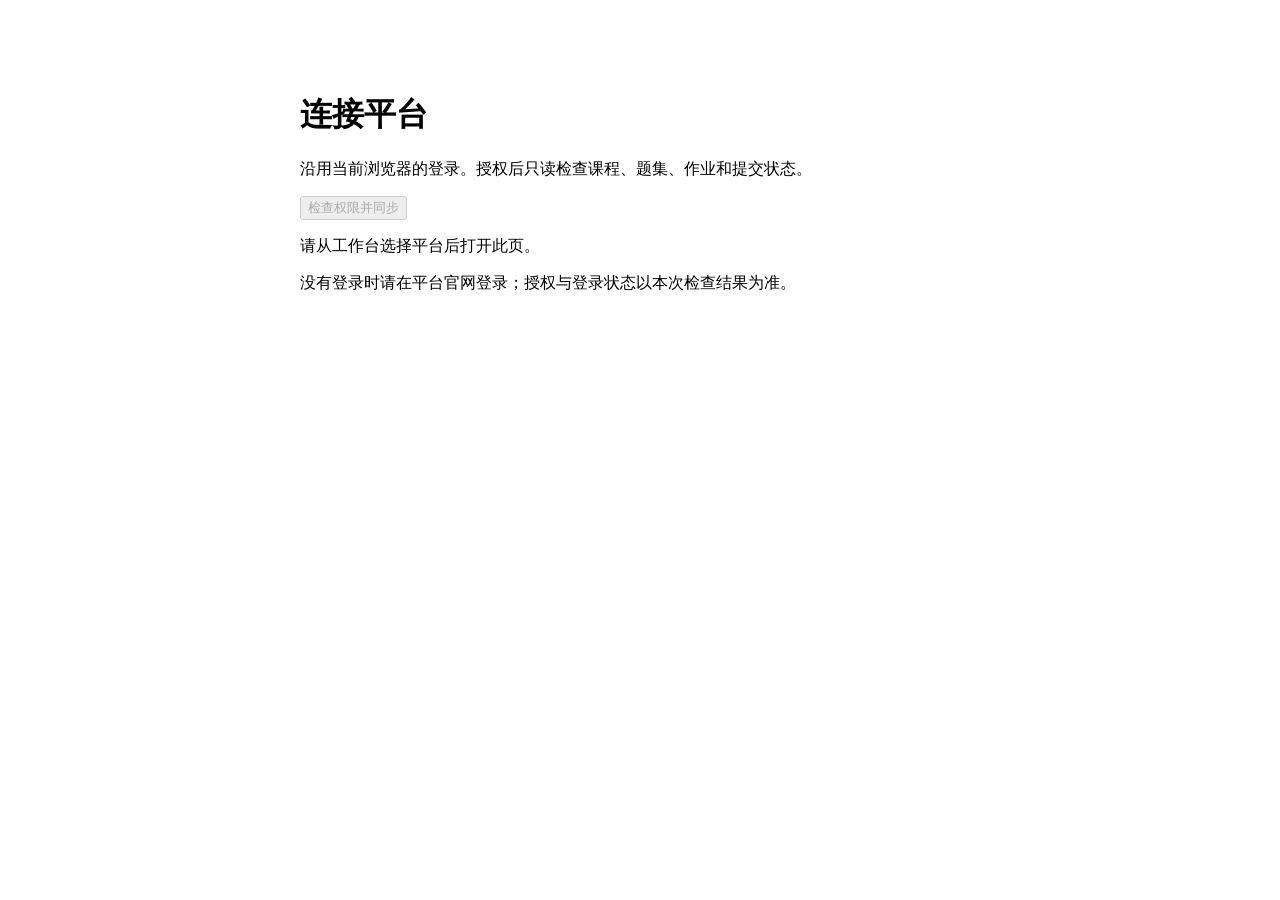
<file: 雨课堂浏览器连接/connect.html>
<!doctype html><html lang="zh-CN"><meta charset="utf-8"><title>课藏 · 连接平台</title><body style="font:16px system-ui;max-width:680px;margin:48px auto;padding:24px"><h1 id="title">连接平台</h1><p>沿用当前浏览器的登录。授权后只读检查课程、题集、作业和提交状态。</p><button id="connect">检查权限并同步</button><button id="directory-only" hidden>仅刷新进行中题集目录</button><p id="result" role="status"></p><p id="pta-help" hidden><a href="https://pintia.cn/problem-sets/active" target="_blank" rel="noopener">打开 PTA 进行中题集</a>。仅核实当前进行中的题集；旧题集保留。刷新目录不会重新核实提交状态。</p><p>没有登录时请在平台官网登录；授权与登录状态以本次检查结果为准。</p><script src="connect.js"></script></body></html>
</file>
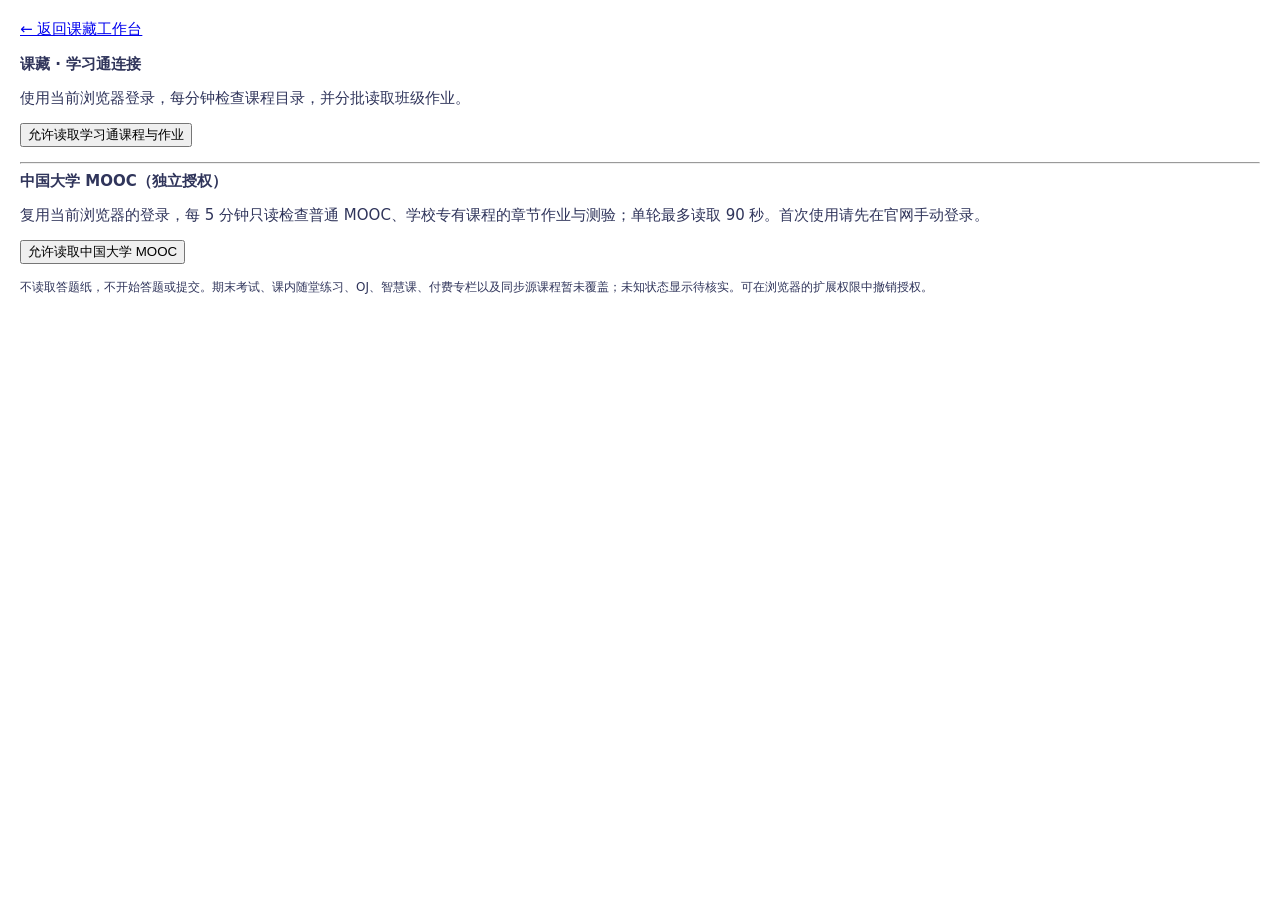
<file: 雨课堂浏览器连接/cx-access.html>
<!doctype html><html lang="zh-CN"><meta charset="utf-8"><title>课藏 · 平台连接</title>
<body style="min-width:260px;font:15px system-ui;color:#30355b;padding:12px">
<p style="margin:0 0 16px"><a id="back-workbench" href="http://127.0.0.1:8765/" target="_blank" rel="noopener noreferrer">← 返回课藏工作台</a></p>
<b>课藏 · 学习通连接</b>
<p>使用当前浏览器登录，每分钟检查课程目录，并分批读取班级作业。</p><button id="grant">允许读取学习通课程与作业</button>
<p id="message" role="status"></p>
<hr><b>中国大学 MOOC（独立授权）</b>
<p>复用当前浏览器的登录，每 5 分钟只读检查普通 MOOC、学校专有课程的章节作业与测验；单轮最多读取 90 秒。首次使用请先在官网手动登录。</p>
<button id="mooc-grant" type="button">允许读取中国大学 MOOC</button>
<p id="mooc-message" role="status"></p>
<p style="font-size:12px">不读取答题纸，不开始答题或提交。期末考试、课内随堂练习、OJ、智慧课、付费专栏以及同步源课程暂未覆盖；未知状态显示待核实。可在浏览器的扩展权限中撤销授权。</p>
<script src="cx-access.js"></script><script src="mooc-access.js"></script></body></html>
</file>
